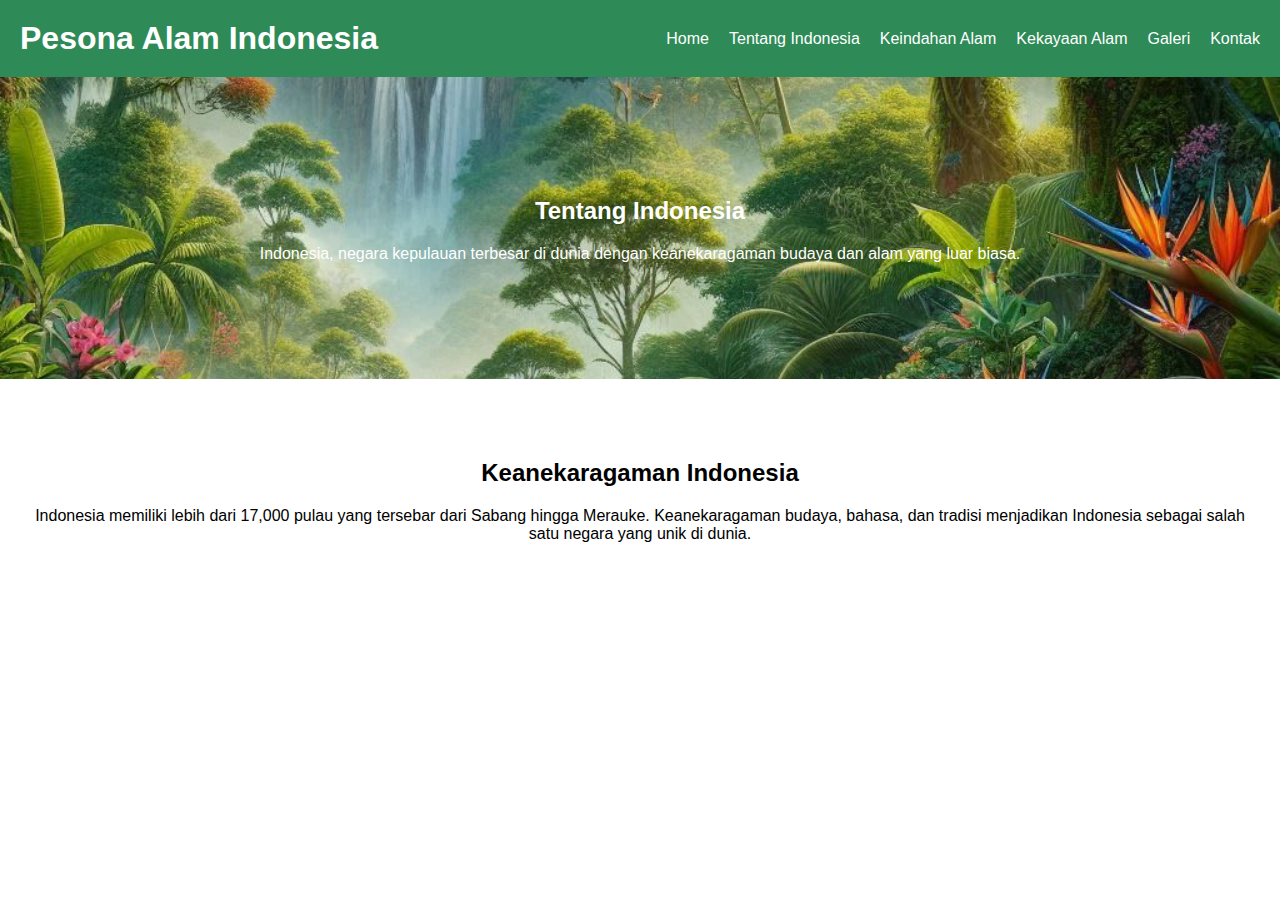
<file: coba_game/about.html>
<!DOCTYPE html>
<html lang="id">
<head>
    <meta charset="UTF-8">
    <meta name="viewport" content="width=device-width, initial-scale=1.0">
    <title>Tentang Indonesia</title>
    <link rel="stylesheet" href="style.css">
</head>
<body>
    <header>
        <div class="logo">
            <h1>Pesona Alam Indonesia</h1>
        </div>
        <nav>
            <ul>
                <li><a href="index.html">Home</a></li>
                <li><a href="about.html">Tentang Indonesia</a></li>
                <li><a href="nature.html">Keindahan Alam</a></li>
                <li><a href="resources.html">Kekayaan Alam</a></li>
                <li><a href="gallery.html">Galeri</a></li>
                <li><a href="contact.html">Kontak</a></li>
            </ul>
        </nav>
    </header>

    <section class="hero" style="background-image: url('images/k.jpg');">
        <div class="hero-content">
            <h2>Tentang Indonesia</h2>
            <p>Indonesia, negara kepulauan terbesar di dunia dengan keanekaragaman budaya dan alam yang luar biasa.</p>
        </div>
    </section>

    <section class="section">
        <h2>Keanekaragaman Indonesia</h2>
        <p>Indonesia memiliki lebih dari 17,000 pulau yang tersebar dari Sabang hingga Merauke. Keanekaragaman budaya, bahasa, dan tradisi menjadikan Indonesia sebagai salah satu negara yang unik di dunia.</p>
    </section>
</body>
</html>
</file>
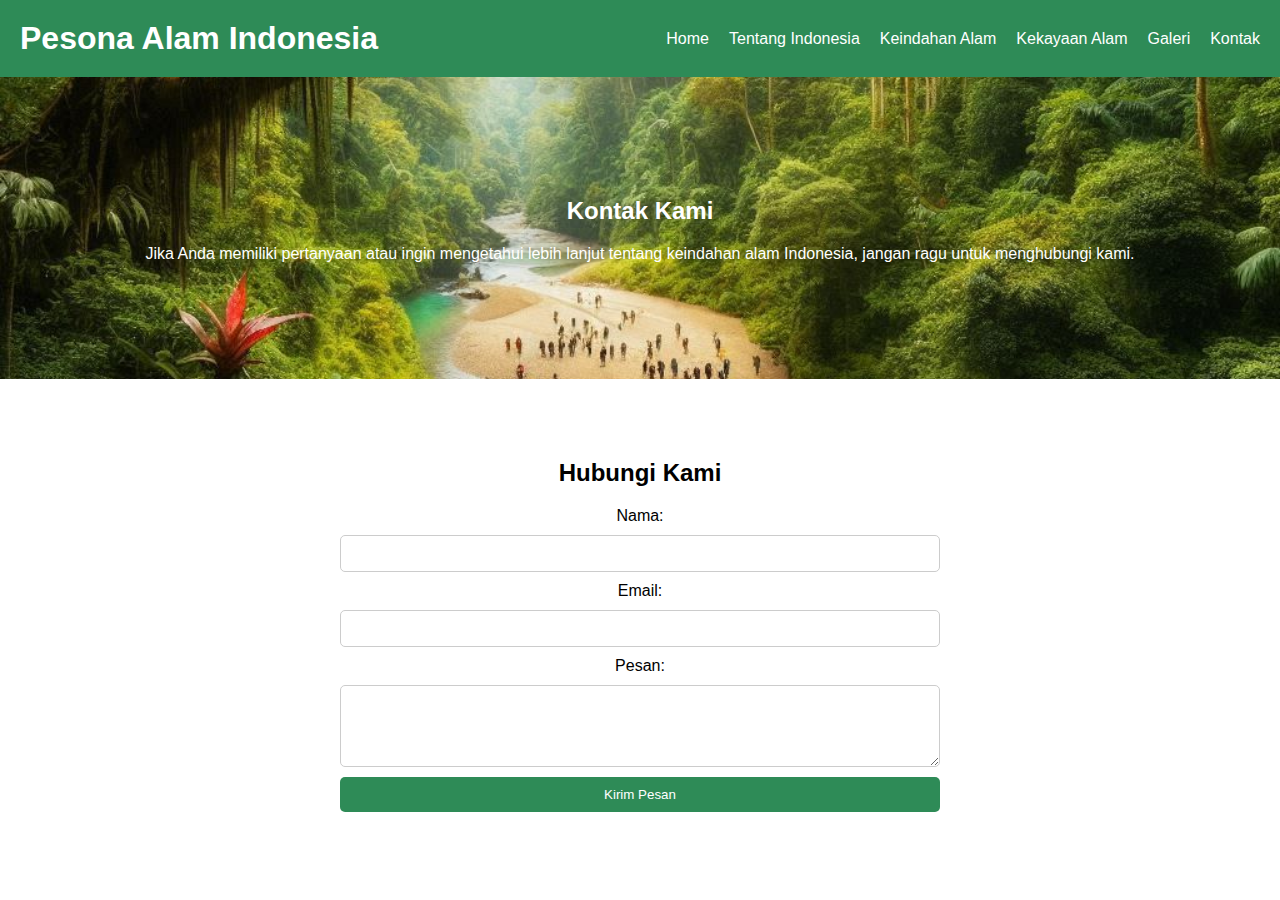
<file: coba_game/contact.html>
<!DOCTYPE html>
<html lang="id">
<head>
    <meta charset="UTF-8">
    <meta name="viewport" content="width=device-width, initial-scale=1.0">
    <title>Kontak Kami</title>
    <link rel="stylesheet" href="style.css">
</head>
<body>
    <header>
        <div class="logo">
            <h1>Pesona Alam Indonesia</h1>
        </div>
        <nav>
            <ul>
                <li><a href="index.html">Home</a></li>
                <li><a href="about.html">Tentang Indonesia</a></li>
                <li><a href="nature.html">Keindahan Alam</a></li>
                <li><a href="resources.html">Kekayaan Alam</a></li>
                <li><a href="gallery.html">Galeri</a></li>
                <li><a href="contact.html">Kontak</a></li>
            </ul>
        </nav>
    </header>

    <section class="hero" style="background-image: url('images/p.jpg');">
        <div class="hero-content">
            <h2>Kontak Kami</h2>
            <p>Jika Anda memiliki pertanyaan atau ingin mengetahui lebih lanjut tentang keindahan alam Indonesia, jangan ragu untuk menghubungi kami.</p>
        </div>
    </section>

    <section class="section">
        <h2>Hubungi Kami</h2>
        <form id="contact-form">
            <label for="name">Nama:</label>
            <input type="text" id="name" name="name" required>
            
            <label for="email">Email:</label>
            <input type="email" id="email" name="email" required>
            
            <label for="message">Pesan:</label>
            <textarea id="message" name="message" rows="4" required></textarea>
            
            <button type="submit" class="btn">Kirim Pesan</button>
        </form>
    </section>

    <script src="script.js"></script>
</body>
</html>
</file>
<file: coba_game/style.css>
/* CSS Umum */
body {
    font-family: Arial, sans-serif;
    margin: 0;
    padding: 0;
    box-sizing: border-box;
}

header {
    background-color: #2E8B57;
    color: white;
    display: flex;
    justify-content: space-between;
    align-items: center;
    padding: 20px;
}

header .logo h1 {
    margin: 0;
}

nav ul {
    list-style-type: none;
    margin: 0;
    padding: 0;
    display: flex;
}

nav ul li {
    margin-left: 20px;
}

nav ul li a {
    color: white;
    text-decoration: none;
}

.hero {
    background-size: cover;
    background-position: center;
    color: white;
    text-align: center;
    padding: 100px 20px;
}

.section {
    padding: 60px 20px;
    text-align: center;
}

form {
    display: flex;
    flex-direction: column;
    max-width: 600px;
    margin: 0 auto;
}

form input, form textarea {
    padding: 10px;
    margin: 10px 0;
    border: 1px solid #ccc;
    border-radius: 5px;
}

.btn {
    padding: 10px 20px;
    background-color: #2E8B57;
    color: white;
    border: none;
    cursor: pointer;
    text-decoration: none;
    border-radius: 5px;
}

.btn:hover {
    background-color: #3CB371;
}
</file>
